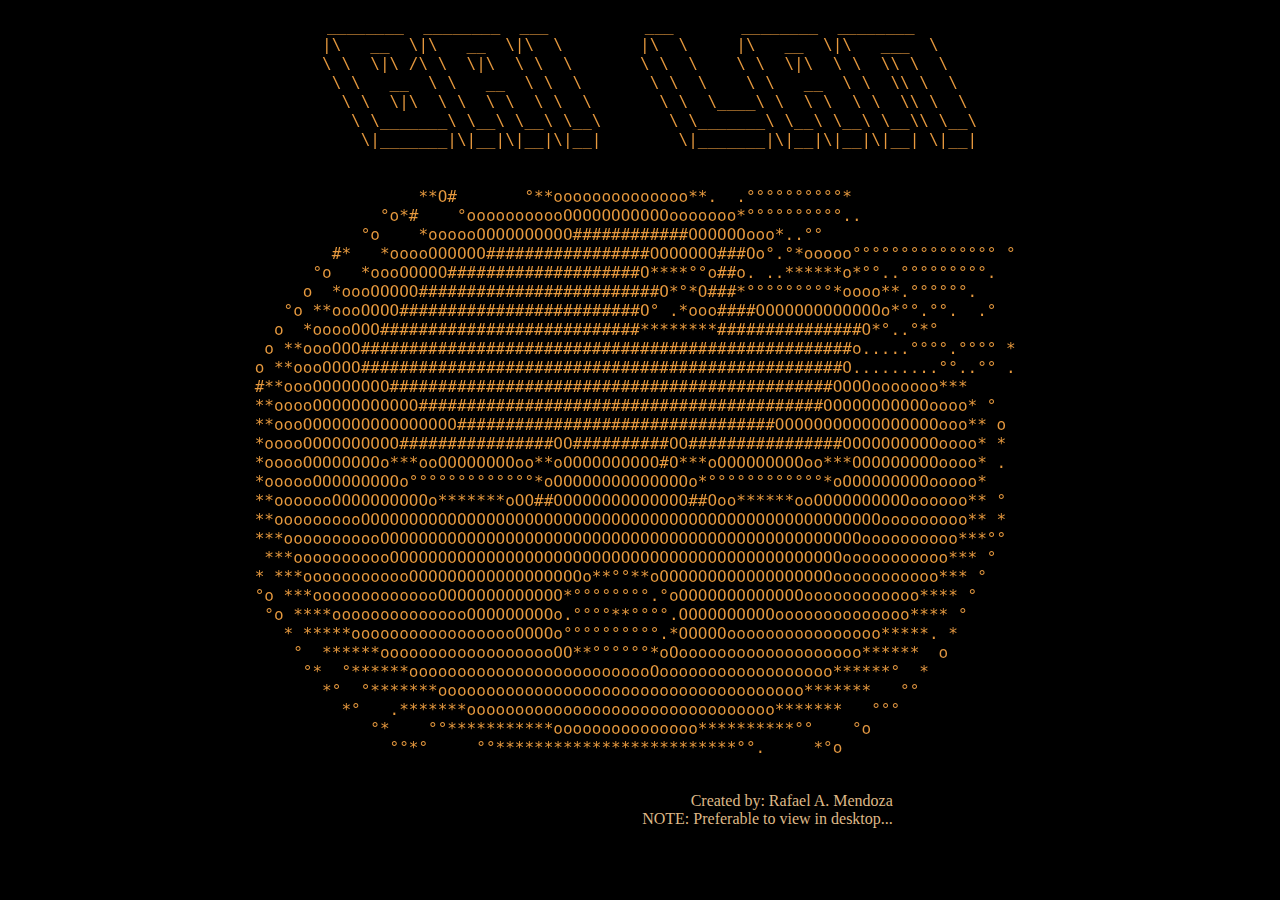
<file: index.html>
<!DOCTYPE html>
<html lang="en">
<head>
    <meta charset="UTF-8">
    <meta http-equiv="X-UA-Compatible" content="IE=edge">
    <meta name="viewport" content="width=device-width, initial-scale=1.0">
    <title>ASCII Art - BAI LAN</title>

    <link rel="stylesheet" href="style.css">
</head>
<body style="background-color: black">
    <div id="main-content" style="text-align: center; color:burlywood;">
        <pre>
  ________  ________  ___          ___       ________  ________      
  |\   __  \|\   __  \|\  \        |\  \     |\   __  \|\   ___  \    
  \ \  \|\ /\ \  \|\  \ \  \       \ \  \    \ \  \|\  \ \  \\ \  \   
   \ \   __  \ \   __  \ \  \       \ \  \    \ \   __  \ \  \\ \  \  
    \ \  \|\  \ \  \ \  \ \  \       \ \  \____\ \  \ \  \ \  \\ \  \ 
     \ \_______\ \__\ \__\ \__\       \ \_______\ \__\ \__\ \__\\ \__\
      \|_______|\|__|\|__|\|__|        \|_______|\|__|\|__|\|__| \|__|


                 **O#       °**oooooooooooooo**.  .°°°°°°°°°°*                  
             °o*#    °ooooooooooOOOOOOOOOOOooooooo*°°°°°°°°°°..                 
           °o    *oooooOOOOOOOOOO############OOOOOOooo*..°°                     
        #*   *ooooOOOOOO#################OOOOOOO###Oo°.°*ooooo°°°°°°°°°°°°°°° ° 
      °o   *oooOOOOO####################O****°°o##o. ..******o*°°..°°°°°°°°°.   
     o  *oooOOOOO#########################O*°*O###*°°°°°°°°°*oooo**.°°°°°°.     
   °o **oooOOOO#########################O° .*ooo####OOOOOOOOOOOOOo*°°.°°.  .°   
  o  *ooooOOO###########################********###############O*°..°*°         
 o **oooOOO###################################################o.....°°°°.°°°° * 
o **oooOOOO##################################################O.........°°..°° . 
#**oooOOOOOOOO##############################################OOOOooooooo***      
**ooooOOOOOOOOOOO##########################################OOOOOOOOOOOoooo* °   
**oooOOOOOOOOOOOOOOOO#################################OOOOOOOOOOOOOOOOOooo** o  
*ooooOOOOOOOOOO################OO##########OO################OOOOOOOOOOoooo* *  
*ooooOOOOOOOOo***ooOOOOOOOOoo**oOOOOOOOOOO#O***oOOOOOOOOOoo***OOOOOOOOOoooo* .  
*oooooOOOOOOOOOo°°°°°°°°°°°°°*oOOOOOOOOOOOOOOo*°°°°°°°°°°°°*oOOOOOOOOOooooo*    
**ooooooOOOOOOOOOOo*******oOO##OOOOOOOOOOOOOO##Ooo******ooOOOOOOOOOOoooooo** °  
**oooooooooOOOOOOOOOOOOOOOOOOOOOOOOOOOOOOOOOOOOOOOOOOOOOOOOOOOOOOooooooooo** *  
***ooooooooooOOOOOOOOOOOOOOOOOOOOOOOOOOOOOOOOOOOOOOOOOOOOOOOOOOoooooooooo***°°  
 ***ooooooooooOOOOOOOOOOOOOOOOOOOOOOOOOOOOOOOOOOOOOOOOOOOOOOOooooooooooo*** °   
* ***oooooooooooOOOOOOOOOOOOOOOOOOo**°°**oOOOOOOOOOOOOOOOOOOooooooooooo*** °    
°o ***oooooooooooooOOOOOOOOOOOOO*°°°°°°°°.°oOOOOOOOOOOOOOoooooooooooo**** °     
 °o ****ooooooooooooooOOOOOOOOOo.°°°°**°°°°.OOOOOOOOOOoooooooooooooo**** °      
   * *****oooooooooooooooooOOOOo°°°°°°°°°°.*OOOOOoooooooooooooooo*****. *       
    °  ******ooooooooooooooooooOO**°°°°°°*oOooooooooooooooooooo******  o        
     °*  °******oooooooooooooooooooooooooOoooooooooooooooooo******°  *          
       *°  °*******oooooooooooooooooooooooooooooooooooooo*******   °°           
         *°   .*******oooooooooooooooooooooooooooooooo*******   °°°             
            °*    °°***********ooooooooooooooo**********°°    °o                
              °°*°     °°*************************°°.     *°o                   
    </pre>
    <P style="text-align:right;margin-right: 30%;font-size:medium;">
        Created by: Rafael A. Mendoza <br>
        NOTE: Preferable to view in desktop...
    </P>
    </div>
</body>
</html>
</file>
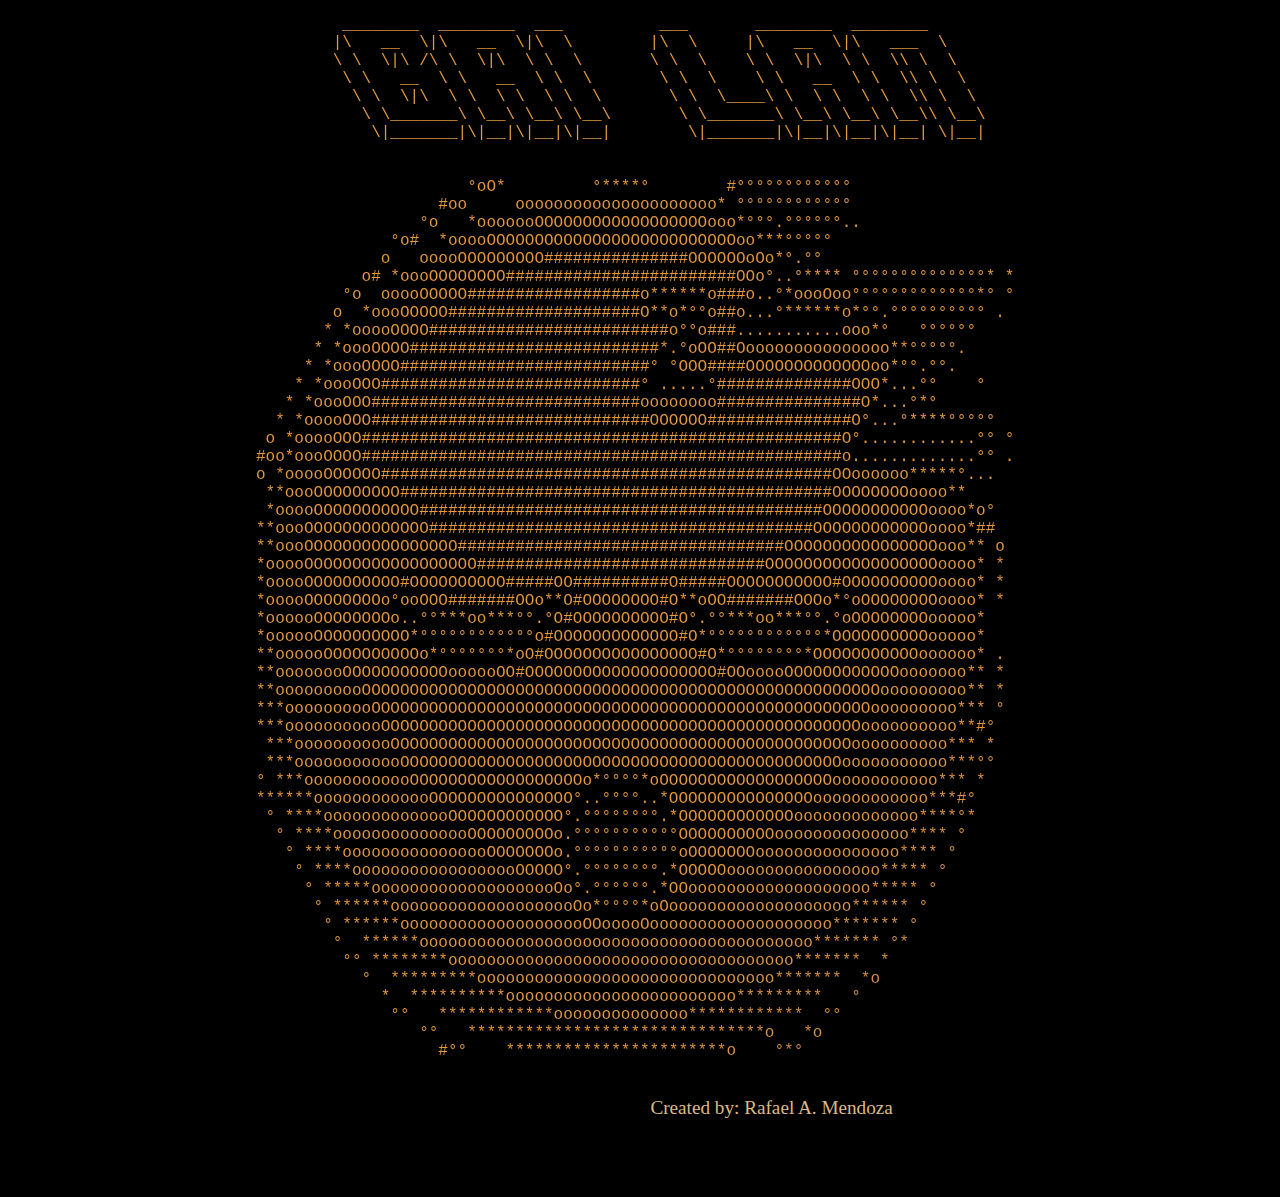
<file: Ascii-art-forConArts/index.html>
<!DOCTYPE html>
<html lang="en">
<head>
    <meta charset="UTF-8">
    <meta http-equiv="X-UA-Compatible" content="IE=edge">
    <meta name="viewport" content="width=device-width, initial-scale=1.0">
    <title>ASCII Art</title>

    <link rel="stylesheet" href="style.css">
</head>
<body style="background-color: black">
    <div id="main-content" style="text-align: center; color:burlywood;">
        <pre>
     ________  ________  ___          ___       ________  ________      
    |\   __  \|\   __  \|\  \        |\  \     |\   __  \|\   ___  \    
    \ \  \|\ /\ \  \|\  \ \  \       \ \  \    \ \  \|\  \ \  \\ \  \   
     \ \   __  \ \   __  \ \  \       \ \  \    \ \   __  \ \  \\ \  \  
      \ \  \|\  \ \  \ \  \ \  \       \ \  \____\ \  \ \  \ \  \\ \  \ 
       \ \_______\ \__\ \__\ \__\       \ \_______\ \__\ \__\ \__\\ \__\
        \|_______|\|__|\|__|\|__|        \|_______|\|__|\|__|\|__| \|__|


                      °oO*         °****°        #°°°°°°°°°°°°                  
                   #oo     ooooooooooooooooooooo* °°°°°°°°°°°°                  
                 °o   *ooooooOOOOOOOOOOOOOOOOOOooo*°°°.°°°°°°..                 
              °o#  *ooooOOOOOOOOOOOOOOOOOOOOOOOOOOoo***°°°°°                    
             o   ooooOOOOOOOOO###############OOOOOOoOo*°.°°                     
           o# *oooOOOOOOOO########################OOo°..°**** °°°°°°°°°°°°°°* * 
         °o  ooooOOOOO##################o******o###o..°*oooOoo°°°°°°°°°°°°°*° ° 
        o  *oooOOOOO####################O**o*°°o##o...°******o*°°.°°°°°°°°°° .  
       * *ooooOOOO#########################o°°o###...........ooo*°   °°°°°°     
      * *oooOOOO##########################*.°oOO##Oooooooooooooooo**°°°°°.      
     * *oooOOOO##########################° °OOO####OOOOOOOOOOOOOoo*°°.°°.       
    * *oooOOO###########################° .....°##############OOO*...°°    °    
   * *oooOOO############################oooooooo###############O*...°*°         
  * *ooooOOO#############################OOOOOO###############O°...°****°°°°°   
 o *ooooOOO##################################################O°............°° ° 
#oo*oooOOOO##################################################o.............°° . 
o *ooooOOOOOO###############################################OOoooooo*****°...   
 **oooOOOOOOOOO#############################################OOOOOOOOoooo**      
 *ooooOOOOOOOOOOO##########################################OOOOOOOOOOOoooo*o°   
**oooOOOOOOOOOOOOO########################################OOOOOOOOOOOOoooo*##   
**oooOOOOOOOOOOOOOOOO##################################OOOOOOOOOOOOOOOOooo** o  
*ooooOOOOOOOOOOOOOOOOOO##############################OOOOOOOOOOOOOOOOOOoooo* *  
*ooooOOOOOOOOOO#OOOOOOOOOO#####OO##########O#####OOOOOOOOOOO#OOOOOOOOOOoooo* *  
*ooooOOOOOOOOo°ooOOO#######OOo**O#OOOOOOOO#O**oOO#######OOOo*°oOOOOOOOOoooo* *  
*oooooOOOOOOOOo..°°***oo***°°.°O#OOOOOOOOOO#O°.°°***oo***°°.°oOOOOOOOOooooo*    
*oooooOOOOOOOOOO*°°°°°°°°°°°°o#OOOOOOOOOOOOO#O*°°°°°°°°°°°°*OOOOOOOOOOooooo*    
**oooooOOOOOOOOOOo*°°°°°°°*oO#OOOOOOOOOOOOOOOO#O*°°°°°°°°*OOOOOOOOOOOoooooo* .  
**oooooooOOOOOOOOOOOoooooOO#OOOOOOOOOOOOOOOOOOOO#OOooooOOOOOOOOOOOOooooooo** *  
**oooooooooOOOOOOOOOOOOOOOOOOOOOOOOOOOOOOOOOOOOOOOOOOOOOOOOOOOOOOooooooooo** *  
***oooooooooOOOOOOOOOOOOOOOOOOOOOOOOOOOOOOOOOOOOOOOOOOOOOOOOOOOOooooooooo*** °  
***ooooooooooOOOOOOOOOOOOOOOOOOOOOOOOOOOOOOOOOOOOOOOOOOOOOOOOOOoooooooooo**#°   
 ***ooooooooooOOOOOOOOOOOOOOOOOOOOOOOOOOOOOOOOOOOOOOOOOOOOOOOOoooooooooo*** *   
 ***oooooooooooOOOOOOOOOOOOOOOOOOOOOOOOOOOOOOOOOOOOOOOOOOOOOOooooooooooo***°°   
° ***oooooooooooOOOOOOOOOOOOOOOOOOo*°°°°*oOOOOOOOOOOOOOOOOOOooooooooooo*** *    
******ooooooooooooOOOOOOOOOOOOOOO°..°°°°..*OOOOOOOOOOOOOOOoooooooooooo***#°     
 ° ****oooooooooooooOOOOOOOOOOOO°.°°°°°°°°.*OOOOOOOOOOOOooooooooooooo****°*     
  ° ****ooooooooooooooOOOOOOOOOo.°°°°°°°°°°°OOOOOOOOOOoooooooooooooo**** °      
   ° ****oooooooooooooooOOOOOOOo.°°°°°°°°°°°oOOOOOOOooooooooooooooo**** °       
    ° ****oooooooooooooooooOOOOO°.°°°°°°°°.*OOOOOoooooooooooooooo***** °        
     ° *****oooooooooooooooooooOo°.°°°°°°.*OOooooooooooooooooooo***** °         
      ° ******oooooooooooooooooooOo*°°°°*oOooooooooooooooooooo****** °          
       ° ******oooooooooooooooooooOOooooOooooooooooooooooooo******* °           
        °  ******ooooooooooooooooooooooooooooooooooooooooo******* °*            
         °° ********oooooooooooooooooooooooooooooooooooo*******  *              
           °  *********ooooooooooooooooooooooooooooooo*******  *o               
             *  **********oooooooooooooooooooooooo*********   °                 
              °°   ************oooooooooooooo************  °°                   
                 °°   *******************************o   *o                     
                   #°°    ***********************o    °*°                       
    </pre>
    <P style="text-align:right;margin-right: 30%;font-size:larger;">
        Created by: Rafael A. Mendoza
    </P>
    </div>
</body>
</html>
</file>
<file: style.css>
pre {
    background: linear-gradient(-45deg, 
    #6355a4, #6355a4, 
    #e89a3e, #e89a3e);

    font-family: "Dank Mono", ui-monospace, monospace;
	-webkit-background-clip: text;
    background-clip: text;
	-webkit-text-fill-color: transparent;
	animation: animated_text 3s ease-in-out infinite;
	-moz-animation: animated_text 3s ease-in-out infinite;
	-webkit-animation: animated_text 3s ease-in-out infinite;

    background-size: 300%;
}
@keyframes animated_text {
	0% { background-position: 0px 50%; }
	50% { background-position: 100% 50%; }
	100% { background-position: 0px 50%; }
}
</file>
<file: Ascii-art-forConArts/style.css>
pre {
    background: linear-gradient(-45deg, 
    #6355a4, #6355a4, 
    #e89a3e, #e89a3e);

    font-family: "Dank Mono", ui-monospace, monospace;
	-webkit-background-clip: text;
    background-clip: text;
	-webkit-text-fill-color: transparent;
	animation: animated_text 10s ease-in-out infinite;
	-moz-animation: animated_text 10s ease-in-out infinite;
	-webkit-animation: animated_text 10s ease-in-out infinite;

    background-size: 300%;
}
@keyframes animated_text {
	0% { background-position: 0px 50%; }
	50% { background-position: 100% 50%; }
	100% { background-position: 0px 50%; }
}
</file>
